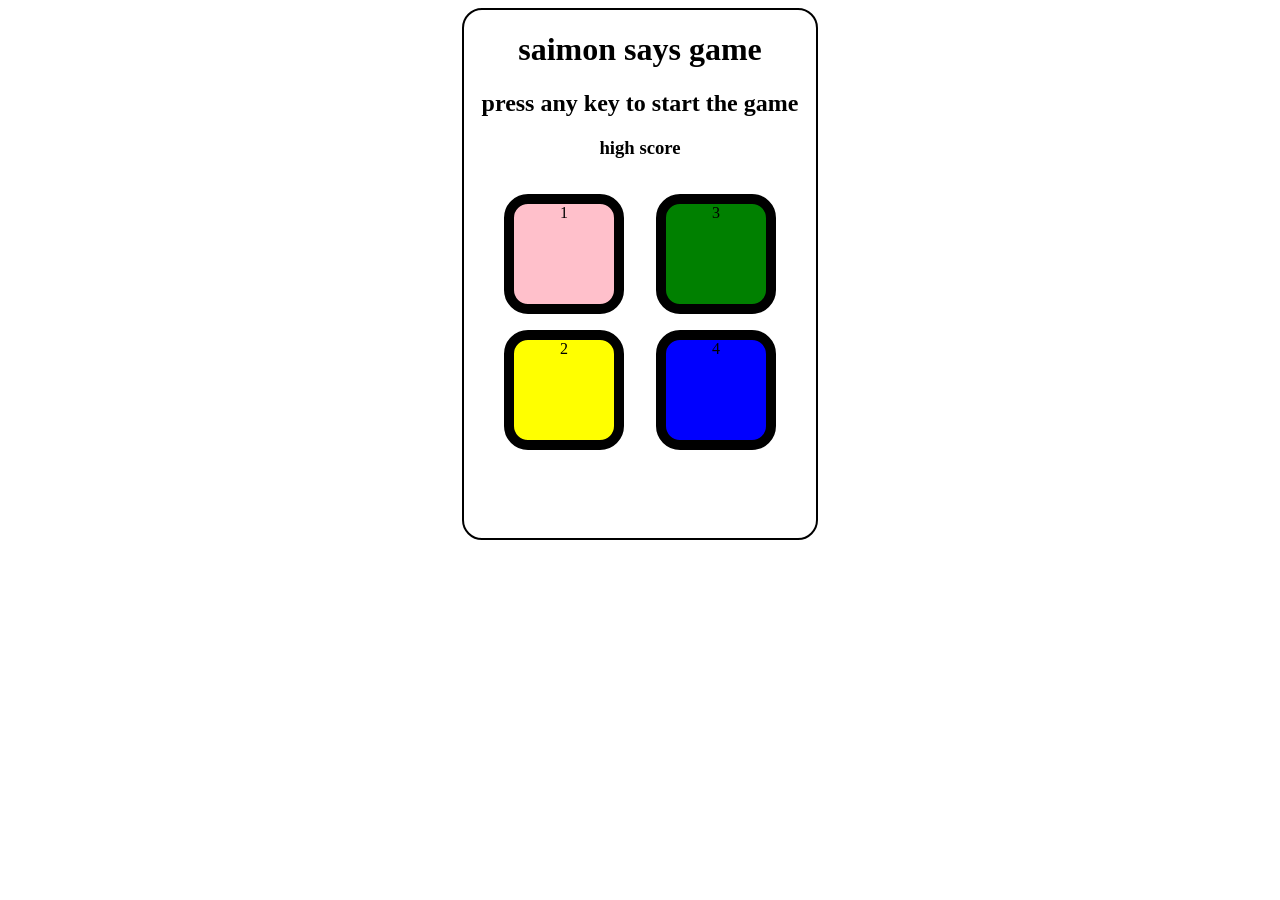
<file: index.html>
<!DOCTYPE html>
<html lang="en">

<head>
    <meta charset="UTF-8">
    <meta name="viewport" content="width=device-width, initial-scale=1.0">
    <title>simon says game</title>
    <link rel="stylesheet" href="style.css">
</head>

<body>
    <div class="screen">
        <h1>saimon says game</h1>
        <h2>press any key to start the game</h2>
        <h3>high score</h3>
        <div class="btn-cont">
            <div class="line1">
                <div class="btn pink" type="button" id="pink">1</div>
                <div class="btn ylw" type="button" id="ylw">2</div>
            </div>
            <div class="line2">
                <div class="btn grn " type="button" id="grn">3</div>
                <div class="btn blue" type="button" id="blue">4</div>
            </div>

        </div>
    </div>

    <script src="app.js"></script>
</body>

</html>
</file>
<file: style.css>
body {
    display: flex;
    justify-content: center;
    align-items: center;
    text-align: center;
}

.btn {
    height: 100px;
    width: 100px;
    border-radius: 20%;
    border: 10px solid black;
    margin: 1rem;
}

.btn-cont {
    display: flex;
    justify-content: center;
}

.blue {
    background-color: blue;
}

.grn {
    background-color: green;
}

.pink {
    background-color: pink;
}

.ylw {
    background-color: yellow;
}

.flash {
    background-color: white;
}

.userflash {
    background-color: black;
}

.screen {
    height: 33rem;
    width: 22rem;
    border-radius: 20px;
    border: 2px solid black;
}
</file>
